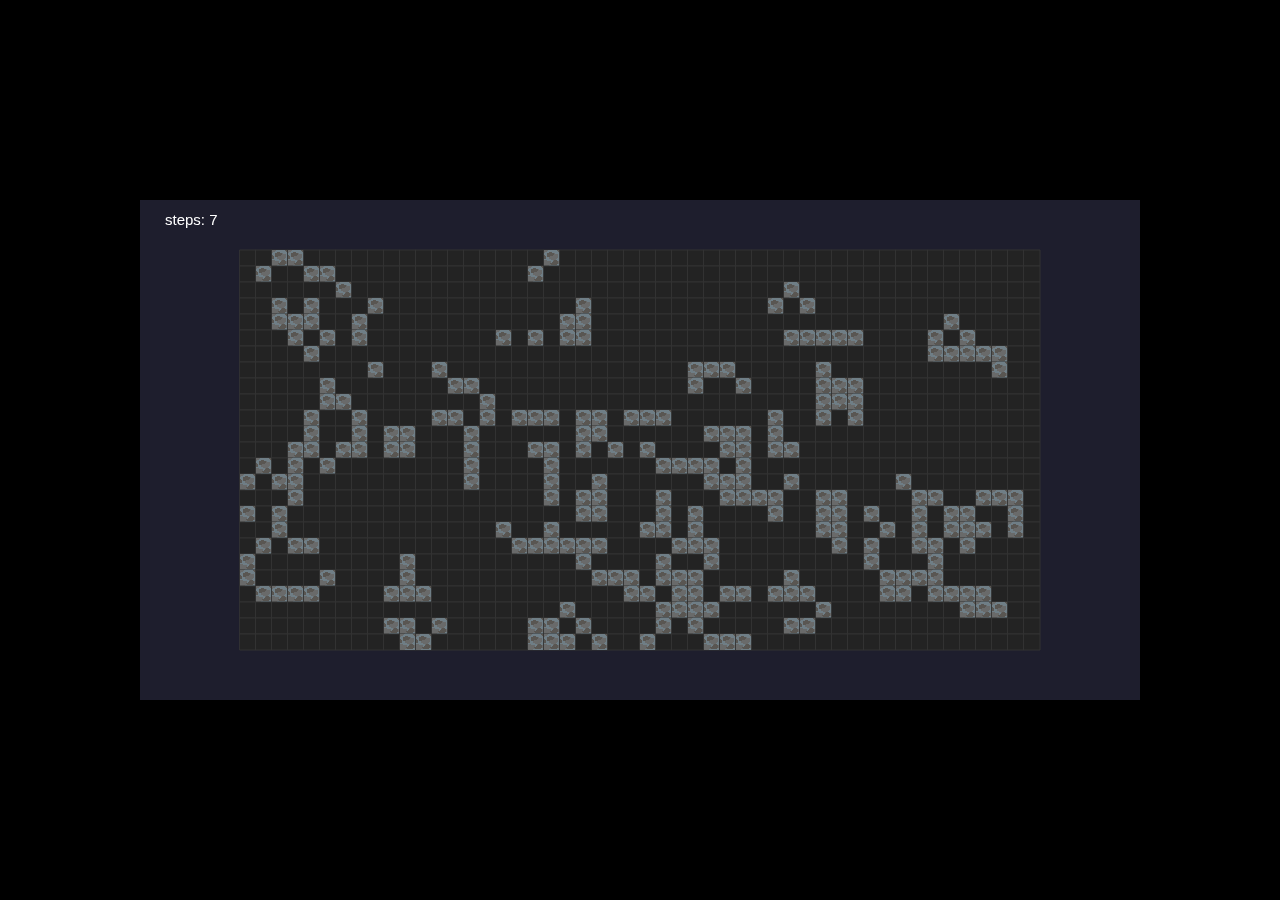
<file: index.html>
<html>
  <head>
    <meta charset="UTF-8">

    <title>Jordan's Grid Game</title>

    <link rel="stylesheet" href="style.css">
    <link rel="icon" 
      type="image/png" 
      href=".\/icon/strategy_horse.png">

    <!-- p5 graphics library -->
    <script src="src/p5.js"></script>

    <!-- game scripts -->
    <script src="src/grid.js"></script>
    <script src="src/tile.js"></script>
    <script src="src/game.js"></script>
    <script src="src/interface.js"></script>
    <script src="src/main.js"></script>

  </head>
  <body>
  </body>
</html>
</file>
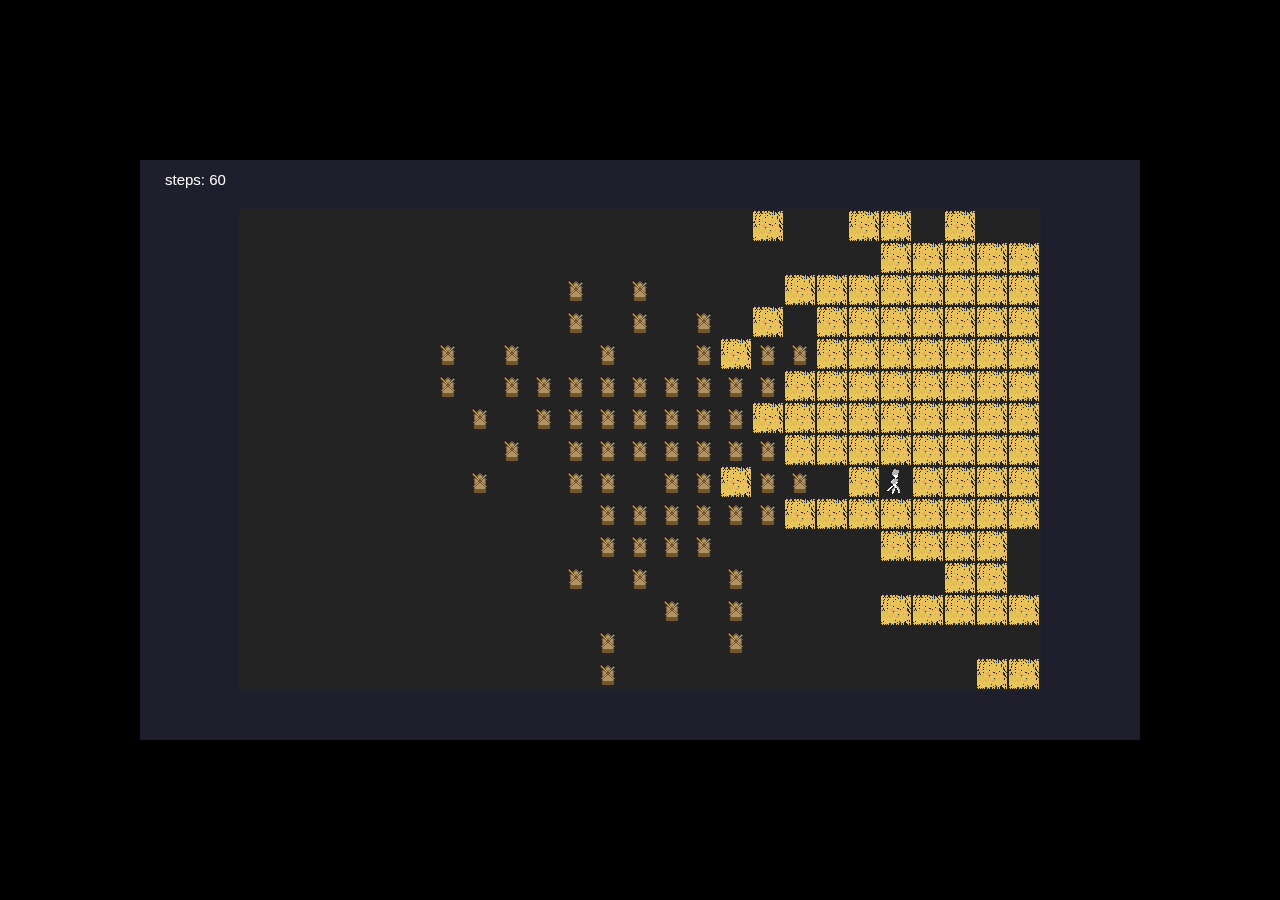
<file: old1/index.html>
<html>
  <head>
    <meta charset="UTF-8">

    <title>Programming Battle!</title>

    <link rel="stylesheet" href="style.css">
    <script src="src/p5.js"></script>
    <script src="src/main.js"></script>
  </head>
  <body>
  </body>
</html>
</file>
<file: style.css>
/* style.css */

html, body {
    height: 100%;
  }
  
  body {
    background-color: black;
    margin: 0;
    display: flex;
  
    /* This centers our sketch horizontally. */
    justify-content: center;
  
    /* This centers our sketch vertically. */
    align-items: center;
  }
</file>
<file: old1/style.css>
/* style.css */

html, body {
    height: 100%;
  }
  
  body {
    background-color: black;
    margin: 0;
    display: flex;
  
    /* This centers our sketch horizontally. */
    justify-content: center;
  
    /* This centers our sketch vertically. */
    align-items: center;
  }
</file>
